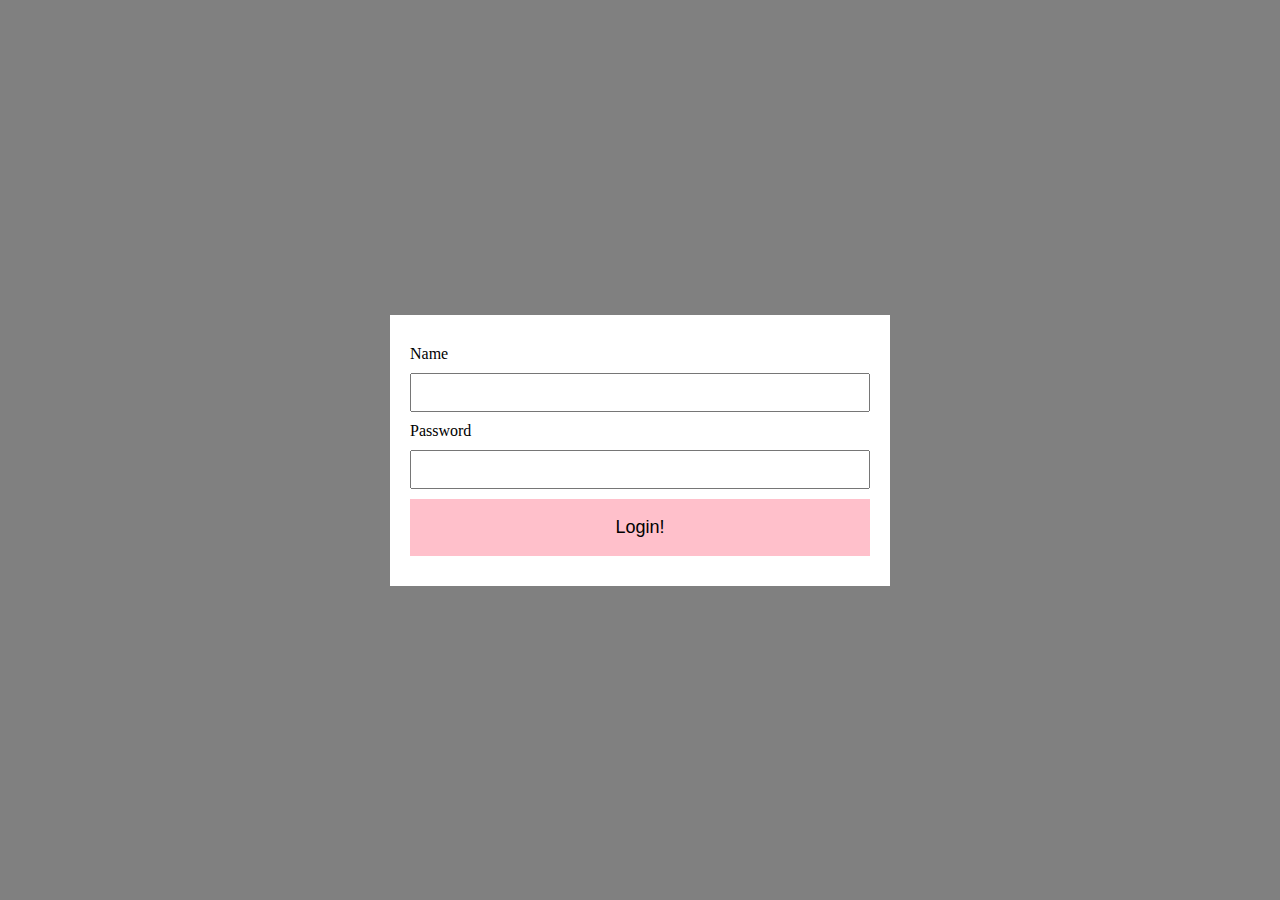
<file: index.html>
<!DOCTYPE html>
<html lang="en">
<head>
    <meta charset="UTF-8">
    <meta name="viewport" content="width=device-width, initial-scale=1.0">
    <link rel="stylesheet" href="style.css">
    <title>Document</title>
</head>
<body>
    <div class="wrapper">
        <div class="wrap">
            <form action="#">
                <div class="form-group">
                    <label for="name">Name</label> <br>
                    <input name="name" type="text">
                </div>
                <div class="form-group">
                    <label for="password">Password</label><br>
                    <input name="password" type="password">
                </div>
                <button>Login!</button>
            </form>
        </div>
    </div>
</body>
</html>
</file>
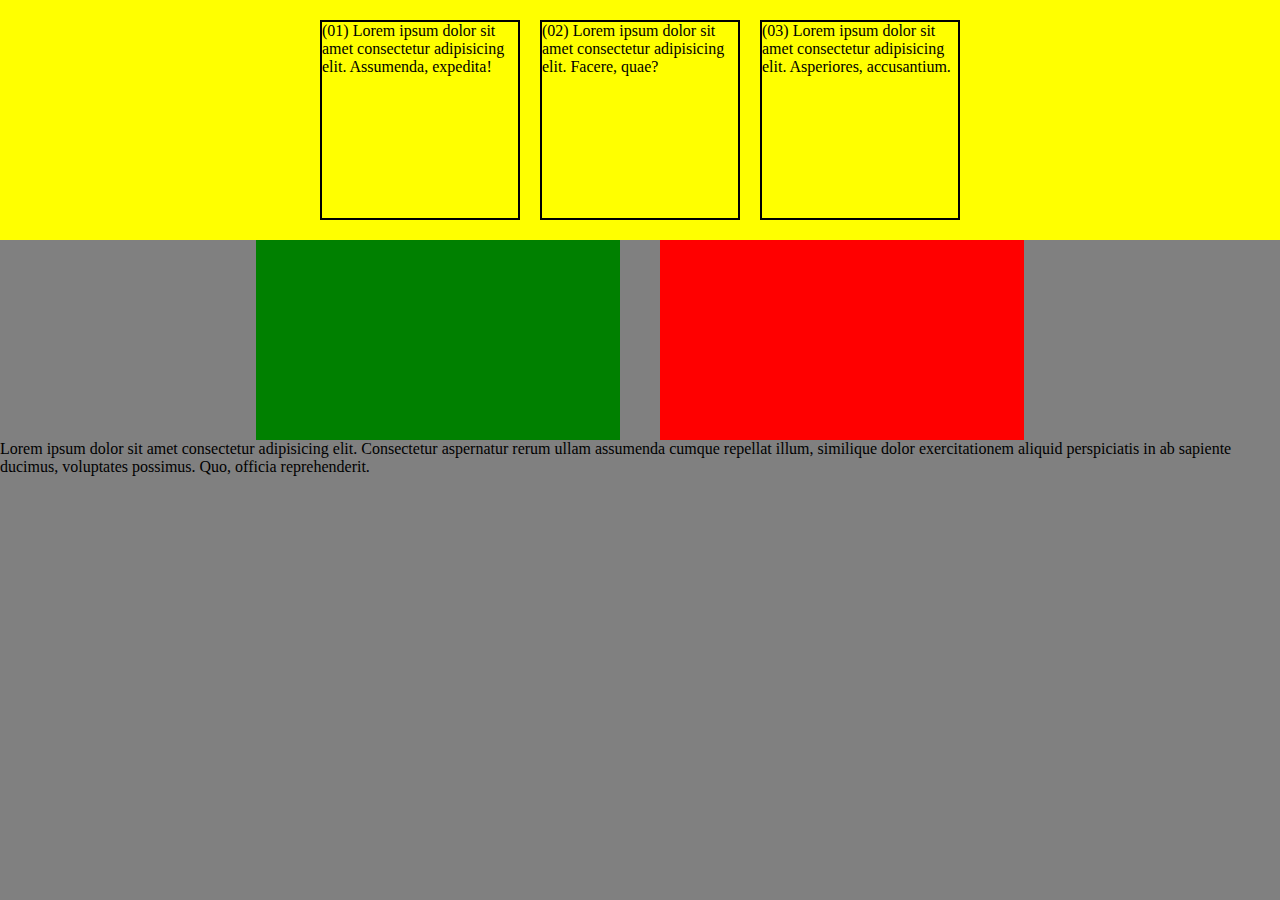
<file: flex.html>
<!DOCTYPE html>
<html lang="en">
<head>
    <meta charset="UTF-8">
    <meta name="viewport" content="width=device-width, initial-scale=1.0">
    <link rel="stylesheet" href="style.css">
    <title>Document</title>
</head>
<body>
    <div class="container">
        <div class=" item container-1">
            (01)
            Lorem ipsum dolor sit amet consectetur adipisicing elit. Assumenda, expedita!
        </div>
        <div class=" item container-2">
            (02)
            Lorem ipsum dolor sit amet consectetur adipisicing elit. Facere, quae?
        </div>
        <div class=" item container-3">
            (03)
            Lorem ipsum dolor sit amet consectetur adipisicing elit. Asperiores, accusantium.
        </div>
    </div>
    <div class="cont">
    <div class="floats">
        <div class="item-1">

        </div>
        <div class="item-2">

        </div>
    </div>
</div>
    <article>
        Lorem ipsum dolor sit amet consectetur adipisicing elit. Consectetur aspernatur rerum ullam assumenda cumque repellat illum, similique dolor exercitationem aliquid perspiciatis in ab sapiente ducimus, voluptates possimus. Quo, officia reprehenderit.
    </article>
</body>
</html>
</file>
<file: style.css>
*{
    padding: 0px;
    margin: 0px;
    box-sizing: border-box;
}
body {
    background-color: gray;
}
.wrapper{
    display: flex;
    justify-content: center;
    align-items: center;
    height: 100vh;

}

.wrap {
    background-color: #fff;
    width: 500px;

    padding: 30px 20px;
}

.form-group input {
    display: block;
    width: 100%;
    padding: 10px 5px;
    margin: 10px 0px;
}
button {
    outline: none;
    border: none;
    padding: 18px 36px;
    background-color: pink;
    font-size: 18px;
    width: 100%;
    display: block;
    margin: 0 auto;
    
}

.container {
    background: yellow;
    flex-wrap: wrap;
    /* height: 400px; */
    padding: 10px;
    display: flex;
    justify-content: center;
    align-items: center;
}
.item {
    width: 200px;
    height: 200px;
    border: 2px solid #000;
    margin: 10px 10px;
}
/* .item:nth-child(2){
    flex-basis: 2;
    background-color: pink;
} */

@media (max-with:600px){
    .item:nth-child(2){
        order: 1;
    }
    .item:nth-child(1){
        order: 2'
    }
    .item:nth-child(3){
        order: 3;
    }
}

/* .floats {
    content: "";
    clear: both;
    display: table;
    background-color: #fff;
}
.item-1 {
    width: 200px;
    height: 200px;
    background-color: red;
    float: left;
    
}
.item-2 {
    width: 250px;
    height: 200px;
    background-color: green;
    float: right;

} */
.floats::after {
    content: "";
    clear: both;
    display: table;
    overflow: hidden;
    
}
.cont {
    margin-left:  auto;
    margin-right:  auto;
    width: 60%;
}
.floats{
    margin-left: -20px;
    margin-right: -20px;
    
}
.item-1 {
    width: calc(50% - 40px);
    height: 200px;
    background-color: red;
    float: right;
    margin-left: 20px;
    margin-right: 20px;
    
}
.item-2 {
    width: calc(50% - 40px);
    height: 200px;
    background-color: green;
    float: left;
    margin-left: 20px;
    margin-right: 20px;
}
@media (max-width: 600px) {
    .item-1,
    .item-2  {
        float: none;
        display: block;
        width: 100%;
        
    }

}
</file>
